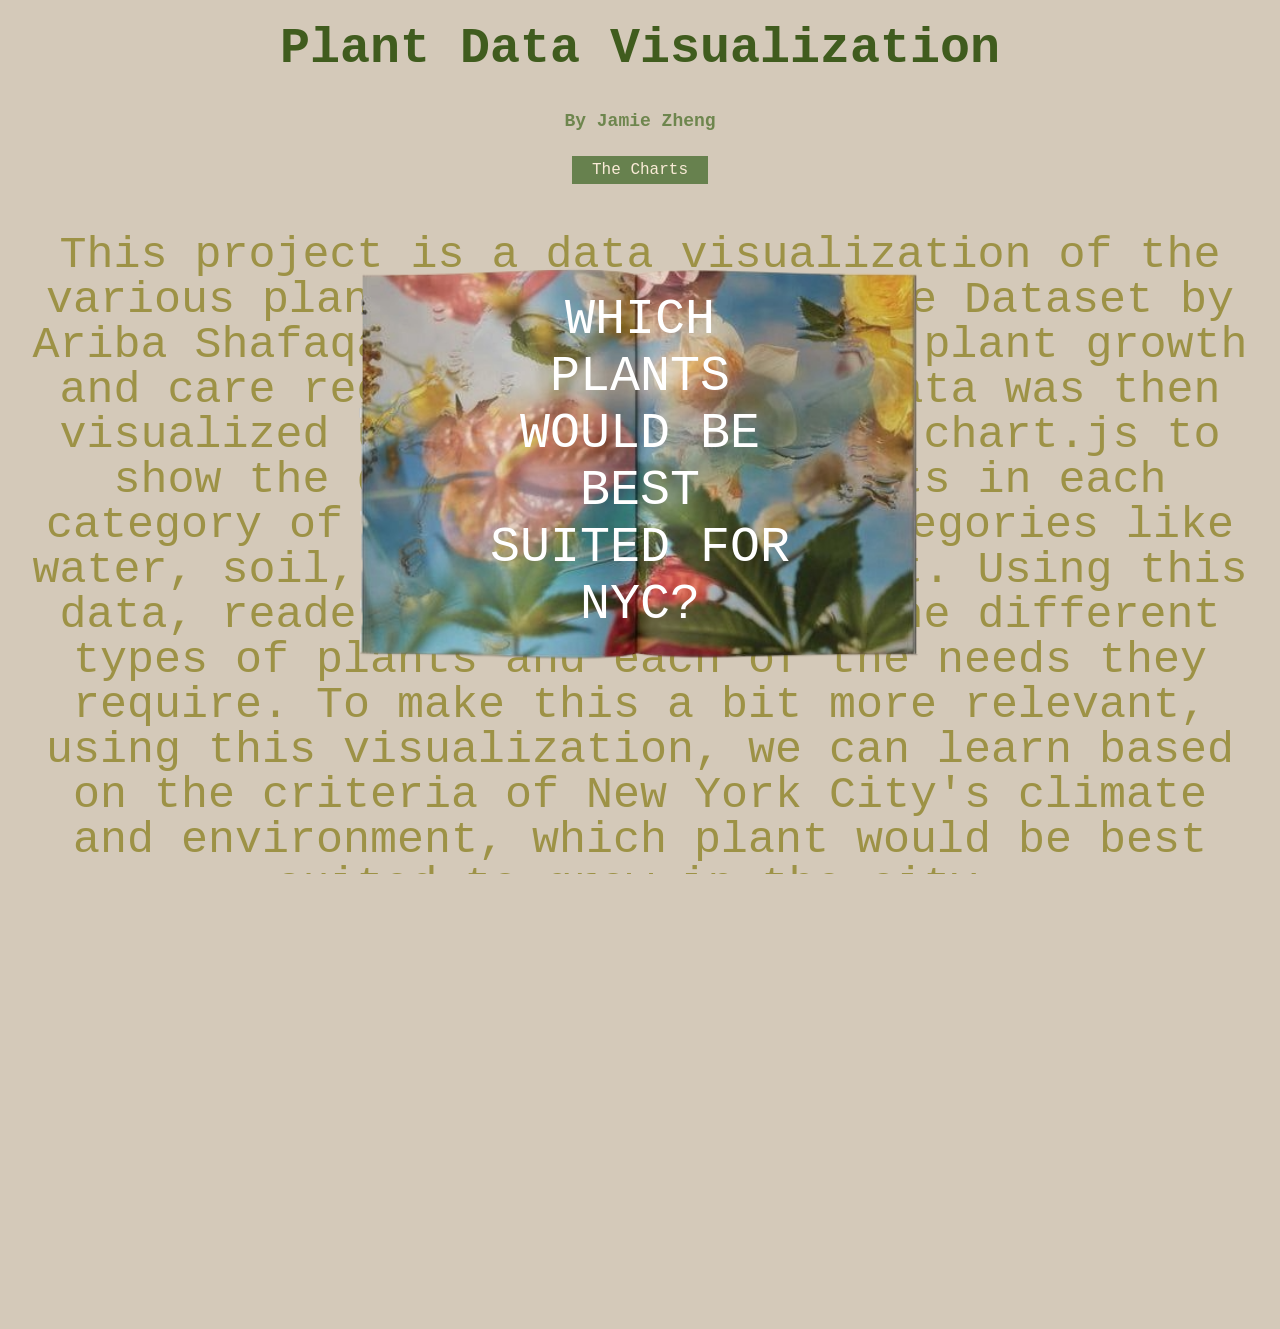
<file: index.html>
<!DOCTYPE html>
<html lang="en">
<head>
    <meta charset="UTF-8">
    <meta name="viewport" content="width=device-width, initial-scale=1.0">
    <title>Data Visualization</title>
    <link rel="stylesheet" href="styling/main-styling.css">
    <link rel="stylesheet" href="styling/chart-styles.css">
</head>
<body>
    <header>
        <h1 id="title">Plant Data Visualization</h1>
        <h2 id="name">By Jamie Zheng</h2>
        <div class="btn-container">
            <a href="chart-page.html" id="page-btn">The Charts</a>
        </div>
    </header>       
    <section class="background-text">
        <p class="background-text">This project is a data visualization of the various plants based on a Kraggle Dataset by Ariba Shafaqat. The data details plant growth and care recommendations. The data was then visualized using bar charts and chart.js to show the distribution of plants in each category of plant care, with categories like water, soil, growth, and sunlight. Using this data, readers are able to see the different types of plants and each of the needs they require. To make this a bit more relevant, using this visualization, we can learn based on the criteria of New York City's climate and environment, which plant would be best suited to grow in the city.</p>
    </section>
    <section class="main-body">
        <div class="img-container">
            <div class="img-wrapper">
                <img src="Assets/Flower-Book.png" alt="A book spread with various flowers and plants" class="main-image">
                <p class="img-text">WHICH PLANTS WOULD BE BEST SUITED FOR NYC?</p>
            </div>
        </div>
    </section>
    <div id="reveal-space"></div>
</body>
</html>
</file>
<file: styling/main-styling.css>
.syne-mono-regular {
  font-family: "Syne Mono", monospace;
  font-weight: 400;
  font-style: normal;
}


body {
    background-color: rgb(212, 201, 185);
    font-family: "Syne Mono", monospace;
}

h1 {
  text-align: center;
  color: rgb(64, 92, 30);
  margin-top: 20px;
  font-size: 50px;
}

header{
    margin-bottom: 5%;
}

.btn-container{
    text-align: center;
}

#home-btn, #page-btn {
    display: inline-block;
    margin: 0 auto;
    padding: 5px 20px;
    font-size: 16px;
    background-color: rgb(103, 129, 78);
    border: none;
    cursor: pointer;
    font-family: "Syne Mono", monospace;
    color: antiquewhite;
    text-decoration: none;
    position: relative;
    z-index: 999;
}

#question, #name, #analysis{
    text-align: center;
    font-family: "Syne Mono", monospace;
    font-size: 18px;
    color: rgb(110, 134, 78);
}

.final-results {
  display: flex;
  justify-content: center;
  align-items: center;
}

#analysis {
  width: 80%;
}

#name {
  margin-bottom: 2%;
}

.main-image {
  display: block;
  width: 100%;
  height: auto;
}

.img-container {
  display: flex;
  justify-content: center;
}

.img-wrapper {
  position: relative;
  width: 50%;
  margin-top: -8%;
}

.img-text {
    position: absolute;
    top: 50%;
    left: 50%;
    transform: translate(-50%, -50%); 
    margin: 0;
    color: white;
    font-family: "Syne Mono", monospace;
    font-size: 50px;
    text-align: center;
}

.background-text {
    position: fixed;
    inset: 0;
    z-index: 0;
    top: 23%;
    overflow: hidden;
    line-height: 1;
    text-align: center;
    /* word-break: break-all; */
    font-family: "Syne Mono", monospace;
    font-size: 45px;
    color: rgb(157, 146, 70);
    margin: 2%;
}

#reveal-space {
    height: 60vh;
}

.plant-link {
  all: unset;
  font: inherit;
  font-weight: bold;
  color: inherit;
  text-decoration: underline;
  cursor: pointer;
}
</file>
<file: styling/chart-styles.css>
.syne-mono-regular {
  font-family: "Syne Mono", monospace;
  font-weight: 400;
  font-style: normal;
}

.chart-container {
    display: grid;
    grid-template-columns: 1fr 1fr;
    grid-template-rows: 1fr 1fr;
    gap: 16px;
    height: 100vh;
}

.chart-items {
    position: relative;
    min-width: 0;
    min-height: 0;
}


#pop-up-overlay {
    display: none;
    position: fixed;
    inset: 0;
    background: rgba(0, 0, 0, 0.5);
}
#pop-up {
    display: none;
    position: fixed;
    top: 50%;
    left: 50%;
    transform: translate(-50%, -50%);
    background: rgb(167, 186, 115);
    padding: 20px;
    width: min(500px, 90vw);
    max-height: 70vh;
    overflow-y: auto;
    border-radius: 8px;
    font-family: "Syne Mono", monospace;
    text-shadow: none;
}

#close-popup {
    width: 20%;
    cursor: pointer;
    background-color: rgb(211, 236, 121);
    border: none;
    font-family: "Syne Mono", monospace;
}

.nyc-pick {
    color: #8b0606;
    font-weight: bold;
    font-size: larger;
}


h2{
    font-size: 35px;
    margin-top: 2%;
}

hr{
    border: 0;
    height: 2px;
    background-color: rgb(91, 120, 73);
    margin-top: 10%;
    margin-bottom: 0%;
}
</file>
